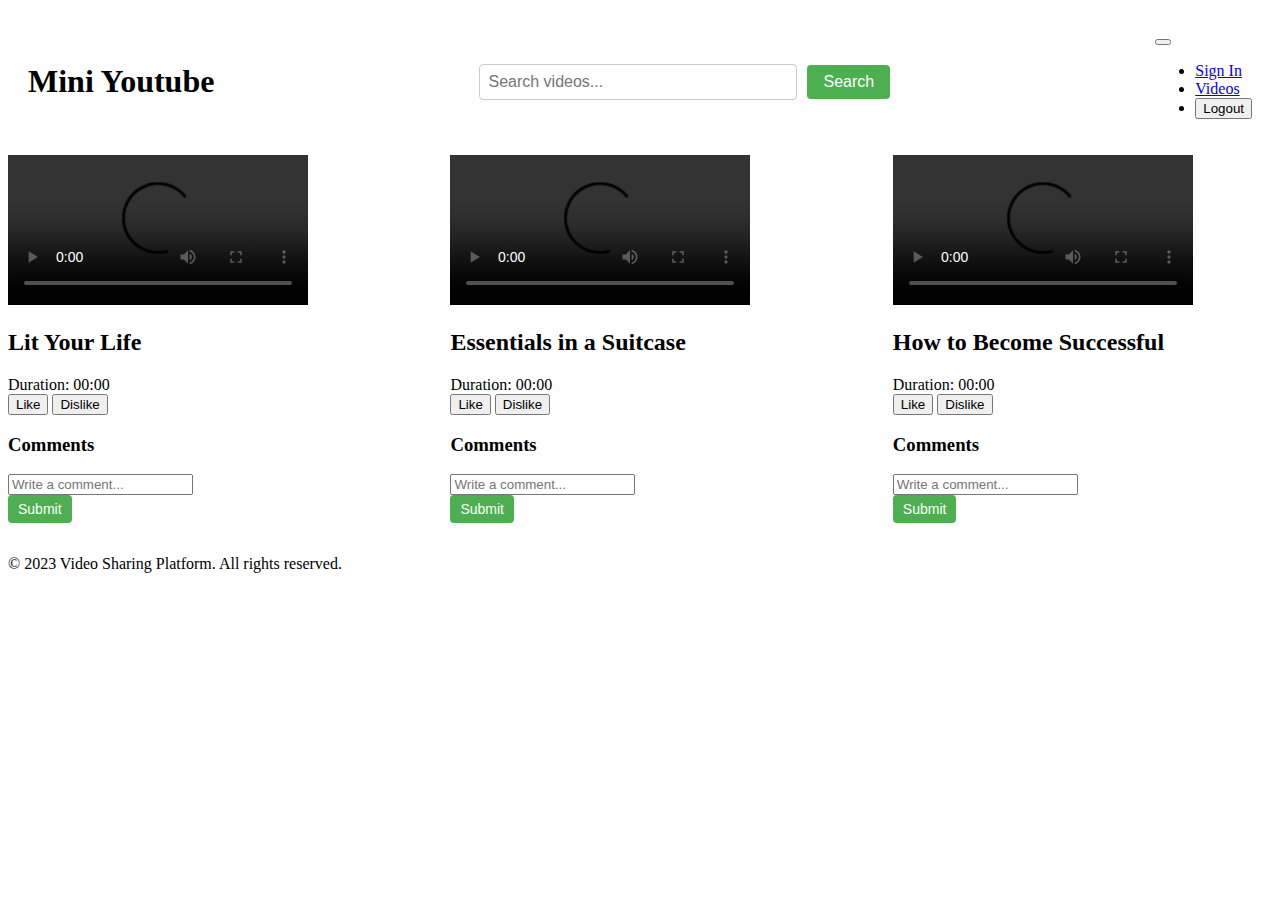
<file: Test1/index.html>
<!DOCTYPE html>
<html>
<head>
  <title>Video Sharing Platform</title>
  <div class="top-right">
    
  </div>
  <link rel="stylesheet" type="text/css" href="styles.css">
</head>
<body>
  <header>
    <h1>Mini Youtube</h1>
    <div class="search-bar">
        <input type="text" id="searchInput" placeholder="Search videos...">
        <button id="searchButton">Search</button>
      </div>

      <div>
        <nav class="navbar navbar-expand-lg navbar-dark bg-dark">
            <a class="navbar-brand" href="./index.html"></a>
            <button class="navbar-toggler" type="button" data-toggle="collapse" data-target="#id-navbarNav"
                aria-controls="id-navbarNav" aria-expanded="false" aria-label="Toggle navigation">
                <span class="navbar-toggler-icon"></span>
            </button>
            <div class="collapse navbar-collapse" id="id-navbarNav">
                <ul class="navbar-nav ml-auto">
                    <li class="nav-item">
                        <a class="nav-link" href="#">Sign In</a>
                        <li class="nav-item">
                            <a class="nav-link" href="#">Videos</a>
                            <li class="nav-item">
                                <button class="btn  btn-primary">Logout</button>
                    </li>
                    
                    
                    
                    
                    </li>
                </ul>
            </div>
        </nav>
    </div>
  </header>
  
    <main>
    
    
    <div class="video-container">
      <div class="video-player">
        
        
        <video id="video1" controls>
            <a href="video1.html">
                <img class="thumbnail" src="video1-thumbnail.jpg" alt="Video Thumbnail">
              </a>
          <source src="" type="video/mp4">
          Your browser does not support the video tag.
        </video>
        <div class="video-info">
          <h2 class="video-title">Lit Your Life</h2>
          <span class="video-duration">Duration: 00:00</span>
        </div>
        <div class="video-actions">
          <button class="like-button">Like</button>
          <button class="dislike-button">Dislike</button>
        </div>
        <div class="comment-section">
          <h3>Comments</h3>
          <form class="comment-form">
            <input type="text" class="comment-input" placeholder="Write a comment...">
            <button type="submit">Submit</button>
          </form>
          <ul class="comment-list"></ul>
        </div>
      </div>
      
      <div class="video-player">
        
        <video id="video2" controls>
          <source src="" type="video/mp4">
          Your browser does not support the video tag.
        </video>
        <div class="video-info">
          <h2 class="video-title">Essentials in a Suitcase</h2>
          <span class="video-duration">Duration: 00:00</span>
        </div>
        <div class="video-actions">
          <button class="like-button">Like</button>
          <button class="dislike-button">Dislike</button>
        </div>
        <div class="comment-section">
          <h3>Comments</h3>
          <form class="comment-form">
            <input type="text" class="comment-input" placeholder="Write a comment...">
            <button type="submit">Submit</button>
          </form>
          <ul class="comment-list"></ul>
        </div>
      </div>
      
      <div class="video-player">
        
        <video id="video3" controls>
          <source src="" type="video/mp4">
          Your browser does not support the video tag.
        </video>
        <div class="video-info">
          <h2 class="video-title">How to Become Successful</h2>
          <span class="video-duration">Duration: 00:00</span>
        </div>
        <div class="video-actions">
          <button class="like-button">Like</button>
          <button class="dislike-button">Dislike</button>
        </div>
        
        <div class="comment-section">
          <h3>Comments</h3>
          <form class="comment-form">
            <input type="text" class="comment-input" placeholder="Write a comment...">
            <button type="submit">Submit</button>
          </form>
          <ul class="comment-list"></ul>
        </div>
      </div>
    </div>
  </main>
  
  <footer>
    <p>&copy; 2023 Video Sharing Platform. All rights reserved.</p>
  </footer>
  
  <script src="script.js"></script>
</body>
</html>
</file>
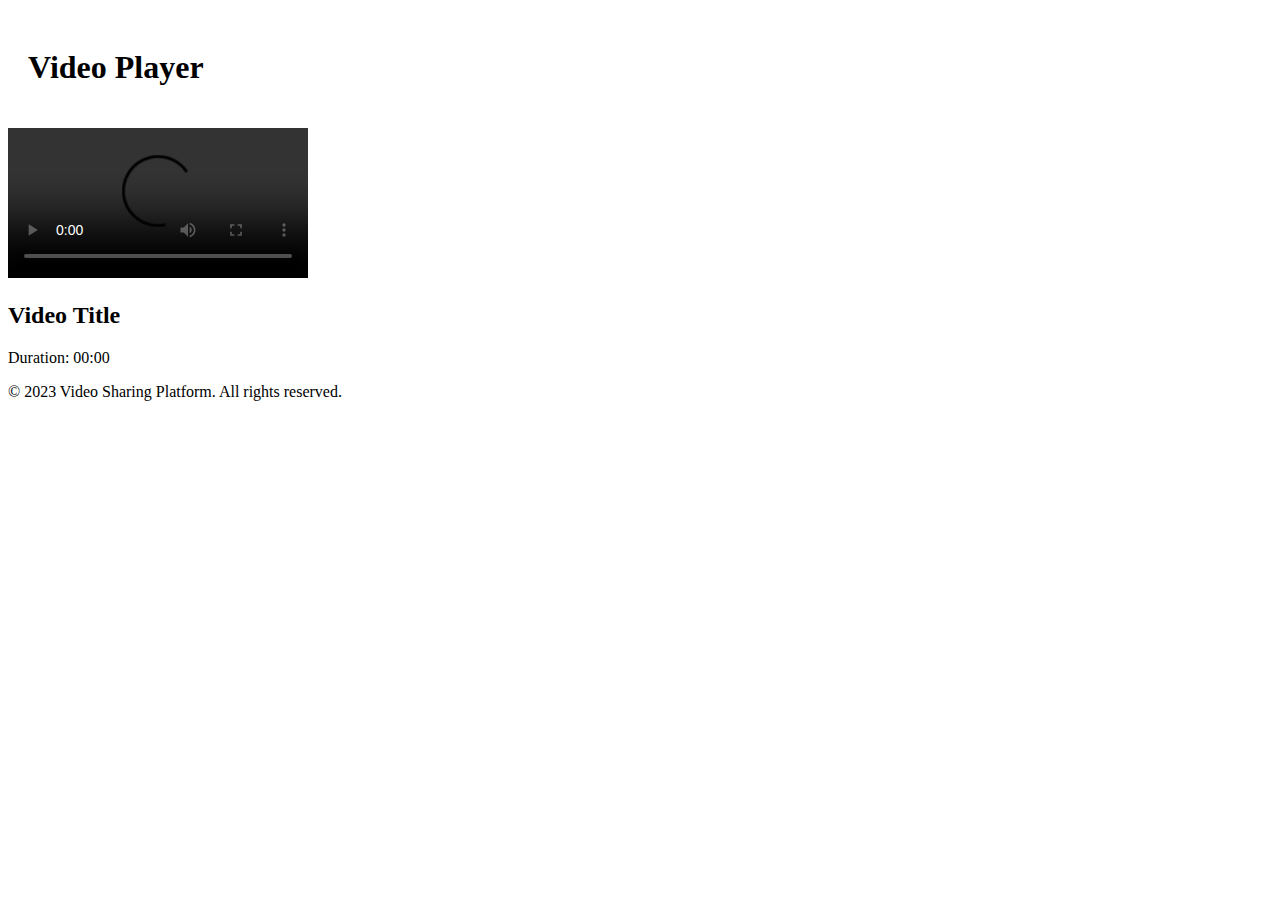
<file: Test1/videoplayerpage.html>
<!DOCTYPE html>
<html>
<head>
  <title>Video Player</title>
  <link rel="stylesheet" type="text/css" href="styles.css">
</head>
<body>
  <header>
    <h1>Video Player</h1>
  </header>
  
  <main>
    <div class="video-player">
      <video id="video" controls>
        <source id="videoSource" src="" type="video/mp4">
        Your browser does not support the video tag.
      </video>
    </div>
    
    <div class="video-info">
      <h2 id="videoTitle">Video Title</h2>
      <span id="videoDuration">Duration: 00:00</span>
    </div>
  </main>
  
  <footer>
    <p>&copy; 2023 Video Sharing Platform. All rights reserved.</p>
  </footer>
  
  <script src="script.js"></script>
</body>
</html>
</file>
<file: Test1/styles.css>
.form {
    max-width: 400px;
    margin: 0 auto;
    padding: 20px;
    border: 1px solid #ccc;
    border-radius: 4px;
  }
  
  .form h2 {
    text-align: center;
    margin-bottom: 20px;
  }
  
  .form-group {
    margin-bottom: 15px;
  }
  
  .form-group label {
    display: block;
    margin-bottom: 5px;
  }
  
  .form-group input {
    width: 100%;
    padding: 8px;
    border: 1px solid #ccc;
    border-radius: 4px;
  }

  header {
    display: flex;
    justify-content: space-between;
    align-items: center;
    padding: 20px;
  }
  
  .top-right {
    text-align: right;
  }
  
  .search-bar {
    display: flex;
    justify-content: center;
    align-items: center;
    margin: 20px 0;
  }
  
  .search-bar input {
    width: 300px;
    padding: 8px;

    font-size: 16px;
    border: 1px solid #ccc;
    border-radius: 4px;
    margin-right: 10px;
  }
  
  .search-bar button {
    padding: 8px 16px;
    font-size: 16px;
    background-color: #4CAF50;
    color: white;
    border: none;
    border-radius: 4px;
    cursor: pointer;
  }
  
  

  .video-container {
    display: flex;
    justify-content: space-between;
  }
  
  .video-player {
    width: 30%;
    /* Add additional styles as needed */
  }
  
  .thumbnail {
    width: 100%;
    height: auto;
    /* Add additional styles as needed */
  }
  
  
  
  button[type="submit"] {
    display: block;
    padding: 6px 10px; /* Adjust the padding as desired */
    font-size: 14px; /* Adjust the font size as desired */
    background-color: #4CAF50;
    color: white;
    border: none;
    border-radius: 4px;
    cursor: pointer;
  }
  
  button[type="submit"]:hover {
    background-color: #45a049;
  }
</file>
